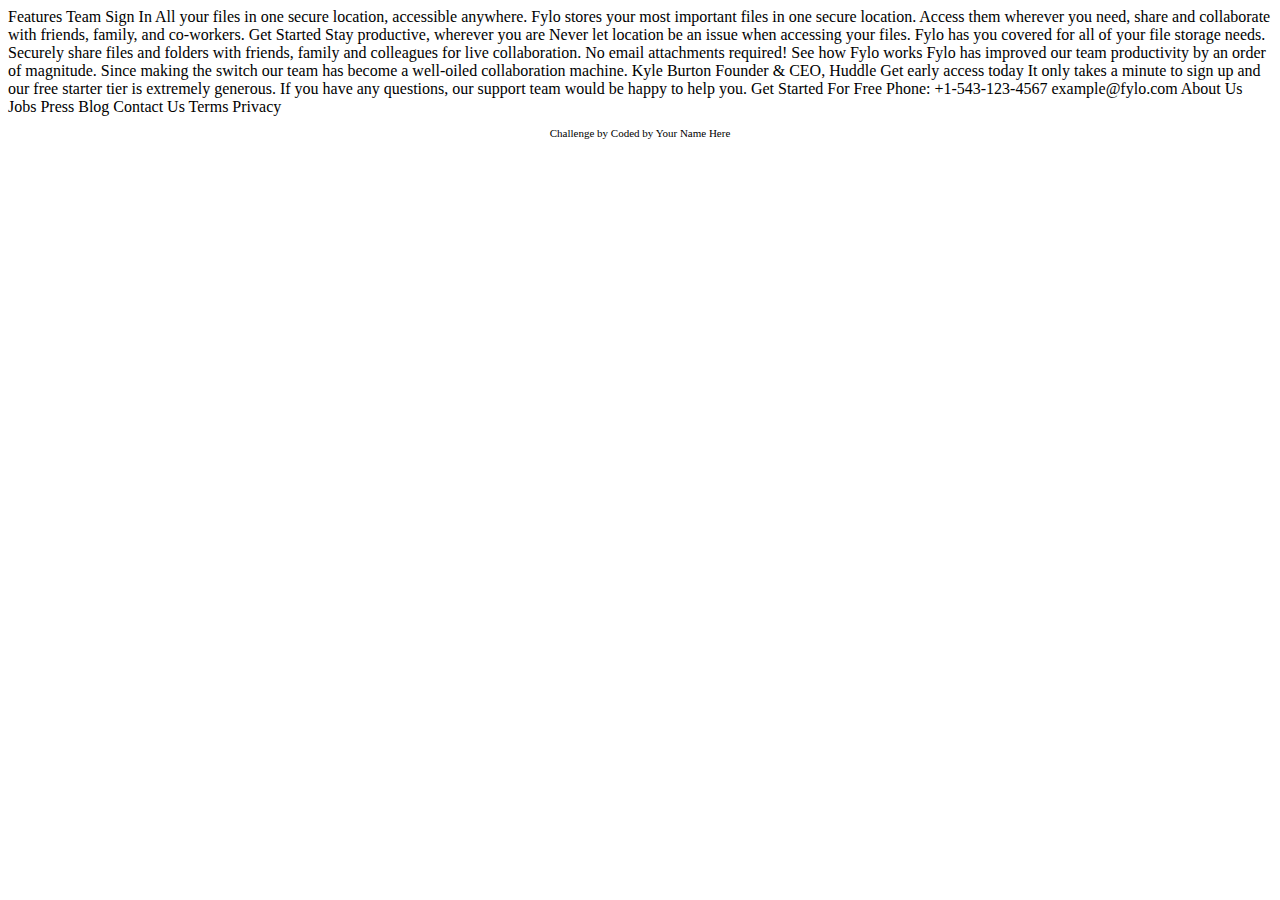
<file: index2.html>
<!DOCTYPE html>
<html lang="en">
  <head>
    <meta charset="UTF-8" />
    <meta name="viewport" content="width=device-width, initial-scale=1.0" />
    <!-- displays site properly based on user's device -->

    <link
      rel="icon"
      type="image/png"
      sizes="32x32"
      href="./images/favicon-32x32.png"
    />

    <title>Fylo landing page with two column layout</title>

    <!-- Feel free to remove these styles or customise in your own stylesheet 👍 -->
    <style>
      .attribution {
        font-size: 11px;
        text-align: center;
      }
      .attribution a {
        color: hsl(228, 45%, 44%);
      }
    </style>
  </head>
  <body>
    Features Team Sign In All your files in one secure location, accessible
    anywhere. Fylo stores your most important files in one secure location.
    Access them wherever you need, share and collaborate with friends, family,
    and co-workers. Get Started Stay productive, wherever you are Never let
    location be an issue when accessing your files. Fylo has you covered for all
    of your file storage needs. Securely share files and folders with friends,
    family and colleagues for live collaboration. No email attachments required!
    See how Fylo works Fylo has improved our team productivity by an order of
    magnitude. Since making the switch our team has become a well-oiled
    collaboration machine. Kyle Burton Founder & CEO, Huddle Get early access
    today It only takes a minute to sign up and our free starter tier is
    extremely generous. If you have any questions, our support team would be
    happy to help you. Get Started For Free Phone: +1-543-123-4567
    example@fylo.com About Us Jobs Press Blog Contact Us Terms Privacy

    <footer>
      <p class="attribution">Challenge by Coded by Your Name Here</p>
    </footer>
  </body>
</html>
</file>
